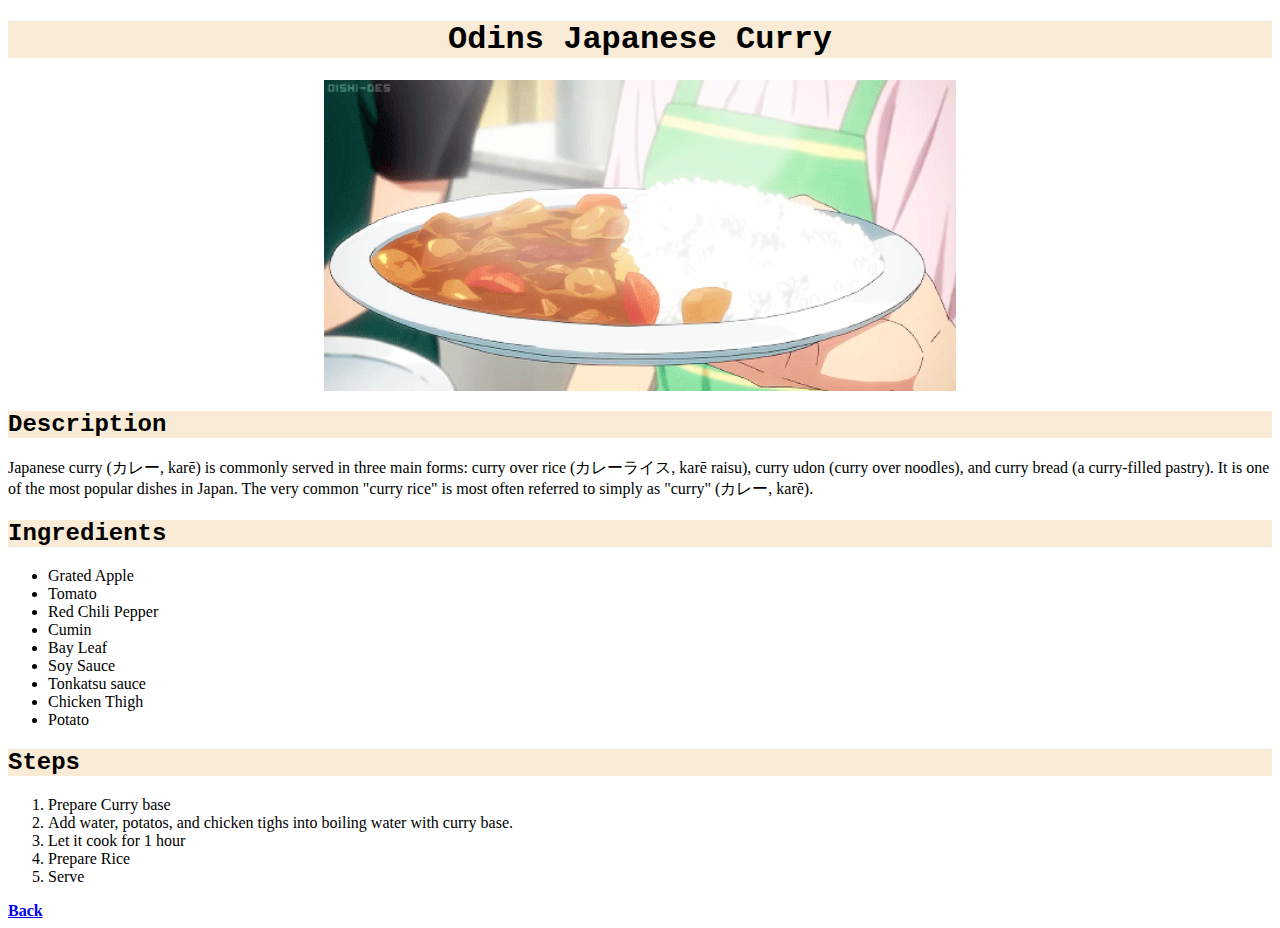
<file: recipes/Japanese-Curry.html>
<!DOCTYPE html>
<html lang="en">
    <head>
        <meta charset="UTF-8">
        <title>Japanese Curry</title>
        <link rel="stylesheet" href="../style.css">
    </head>
    
    <body>
        <h1>Odins Japanese Curry</h1>
            <img src="../Images/Jap-curry.gif" alt="Japanese Curry">
        <h2>Description</h2>
            <p>Japanese curry (カレー, karē) is commonly served in three main forms: curry over rice (カレーライス, karē raisu), 
                curry udon (curry over noodles), and curry 
                bread (a curry-filled pastry). 
                It is one of the most popular dishes in Japan.
                The very common "curry rice" is most often referred 
                to simply as "curry" (カレー, karē). </p>
        <h2>Ingredients</h2>
            <ul>
                <li>Grated Apple</li>
                <li>Tomato</li>
                <li>Red Chili Pepper</li>
                <li>Cumin</li>
                <li>Bay Leaf</li>
                <li>Soy Sauce</li>
                <li>Tonkatsu sauce</li>
                <li>Chicken Thigh</li>
                <li>Potato</li>
            </ul>
        <h2>Steps</h2>
            <ol>
                <li>Prepare Curry base</li>
                <li>Add water, potatos, and chicken tighs into
                    boiling water with curry base.
                </li>
                <li>Let it cook for 1 hour</li>
                <li>Prepare Rice</li>
                <li>Serve</li>
            </ol>
        <a href="../index.html" class="back">Back</a>
    </body>
</html>
</file>
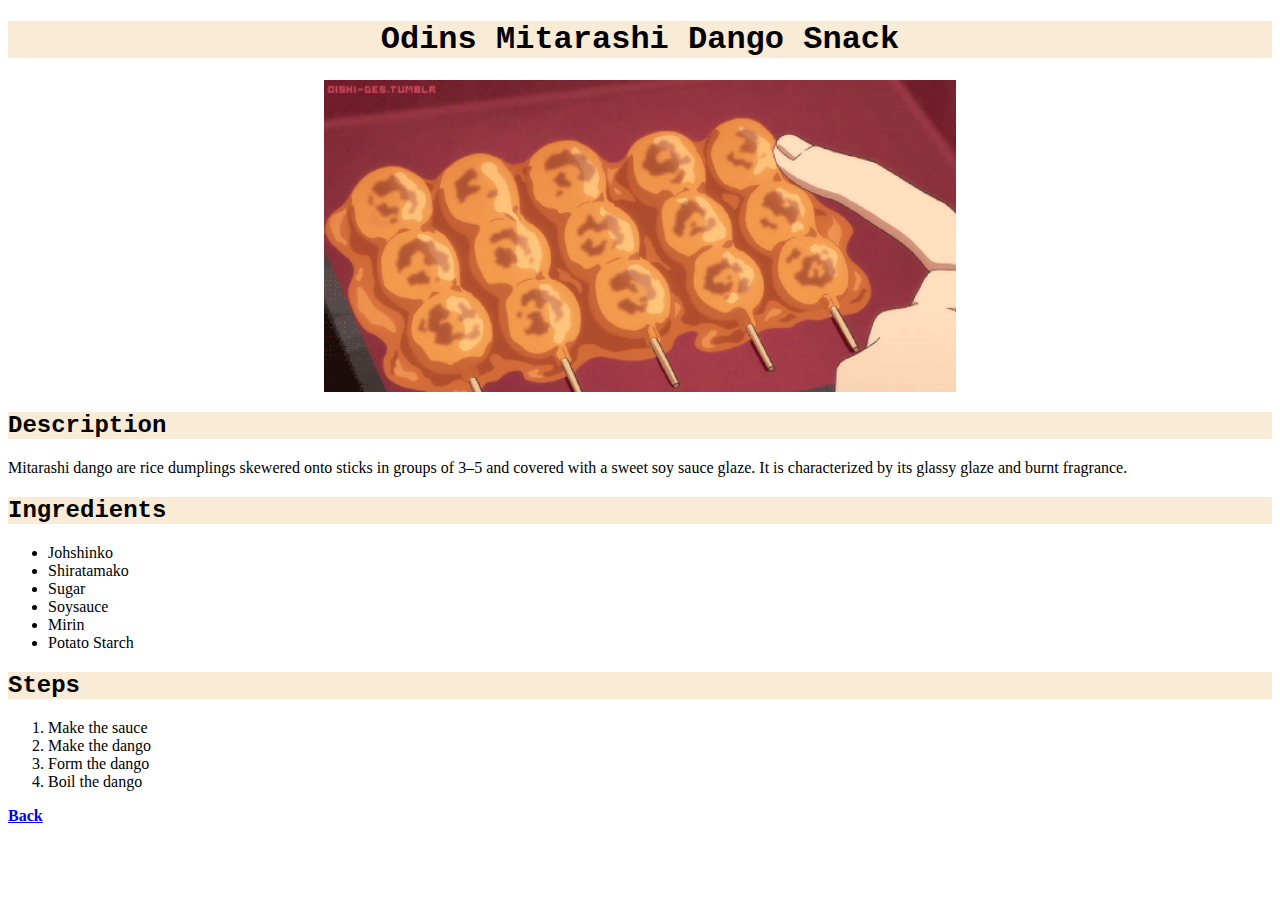
<file: recipes/Mitarashi-Dango.html>
<!DOCTYPE html>
<html lang="en">
    <head>
        <meta charset="UTF-8">
        <Title>Mitarashi-Dango</Title>
        <link rel="stylesheet" href="../style.css">
    </head>

    <body>
        <h1>Odins Mitarashi Dango Snack</h1>
            <img src="../Images/Mitarashi-Dango.gif">
        <h2>Description</h2>
            <p>Mitarashi dango are rice dumplings skewered 
                onto sticks in groups of 3–5 
                and covered with a sweet soy sauce glaze. 
                It is characterized by its glassy glaze and burnt fragrance. </p>
        <h2>Ingredients</h2>
            <ul>
                <li>Johshinko</li>
                <li>Shiratamako</li>
                <li>Sugar</li>
                <li>Soysauce</li>
                <li>Mirin</li>
                <li>Potato Starch</li>
            </ul>
        <h2>Steps</h2>
            <ol>
                <li>Make the sauce</li>
                <li>Make the dango</li>
                <li>Form the dango</li>
                <li>Boil the dango</li>
            </ol>
        <a href="../index.html" class="back">Back</a>
    </body>
</html>
</file>
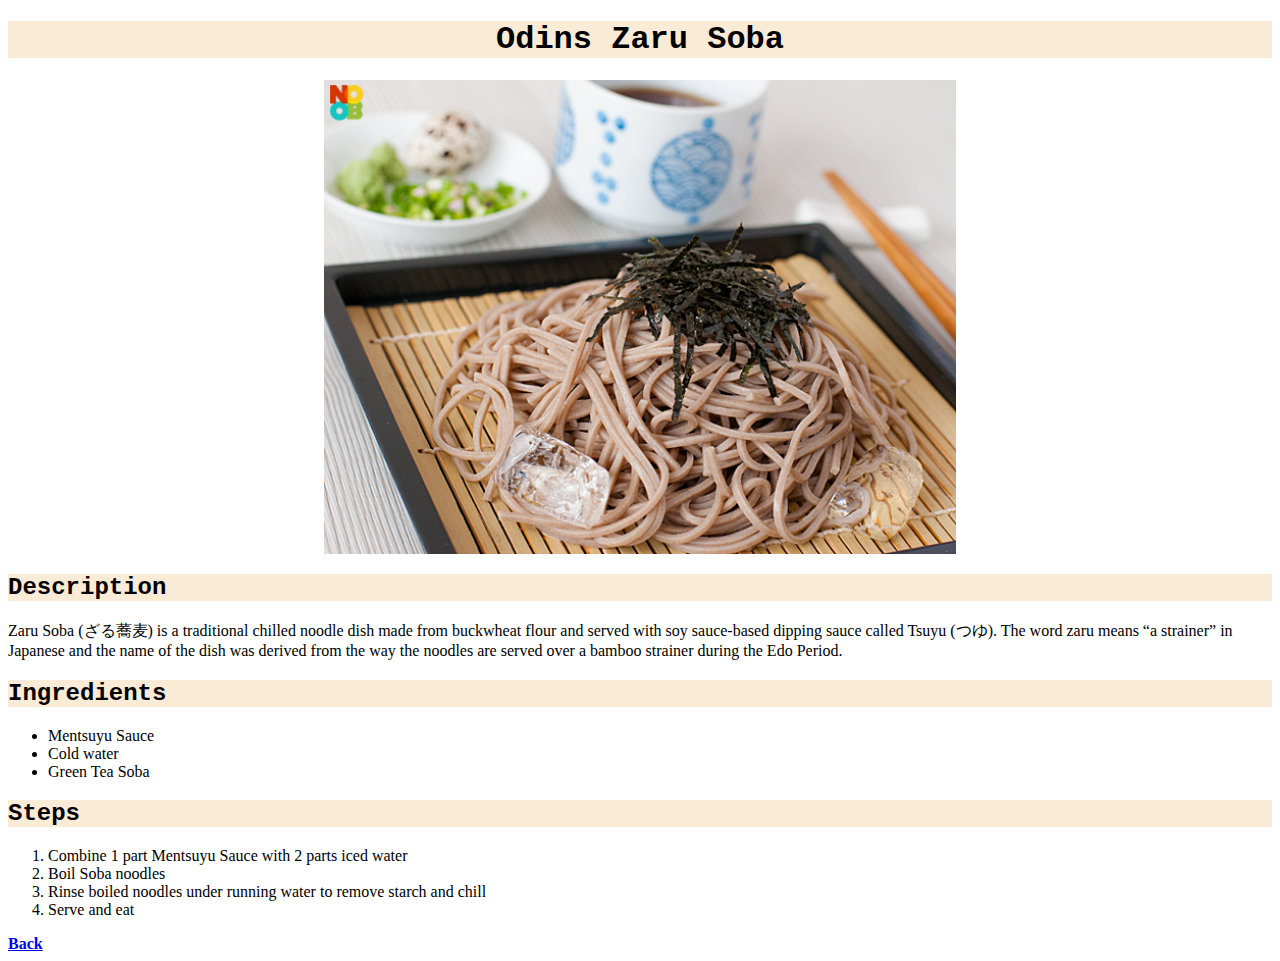
<file: recipes/Zaru-Soba.html>
<!DOCTYPE html>
<html>
    <head>
        <meta charset="UTF-8">
        <title>Zaru Soba</title>
        <link rel="stylesheet" href="../style.css">
    </head>

    <body>
        <h1>Odins Zaru Soba</h1>
            <img src="../Images/zaru_soba.jpg" alt="Zaru Soba">
        <h2>Description</h2>
            <p>Zaru Soba (ざる蕎麦) is a traditional chilled noodle dish made from buckwheat 
            flour and served with soy sauce-based dipping sauce called Tsuyu (つゆ).
            The word zaru means “a strainer” in Japanese 
            and the name of the dish was derived from the way 
            the noodles are served over a bamboo strainer during the Edo Period.</p>
        <h2>Ingredients</h2>
            <ul class="ingredients">
                <li>Mentsuyu Sauce</li>
                <li>Cold water</li>
                <li>Green Tea Soba</li>
            </ul>
        <h2>Steps</h2>
            <ol class="steps">
                <li>Combine 1 part Mentsuyu Sauce with 2 parts iced water</li>
                <li>Boil Soba noodles</li>
                <li>Rinse boiled noodles under running water to remove starch and chill</li>
                <li>Serve and eat</li>
            </ol>
        <a href="../index.html" class="back">Back</a>
    </body>
</html>
</file>
<file: style.css>
h1 {
    text-align: center;
    background-color: antiquewhite;
}

h2 {
    background-color: antiquewhite;
}

h1, h2 {
    font-family: 'Courier New', Courier, monospace;
}

h2#Top {
    text-align: center;
}

img {
    display: block;
    margin-left: auto;
    margin-right: auto;
    width: 50%;
}

ol.recipes {
    list-style: none;
}

.recipes li {
    text-align: center;
    font-weight: bold;
}

.back {
    font-weight: bold;
}
</file>
